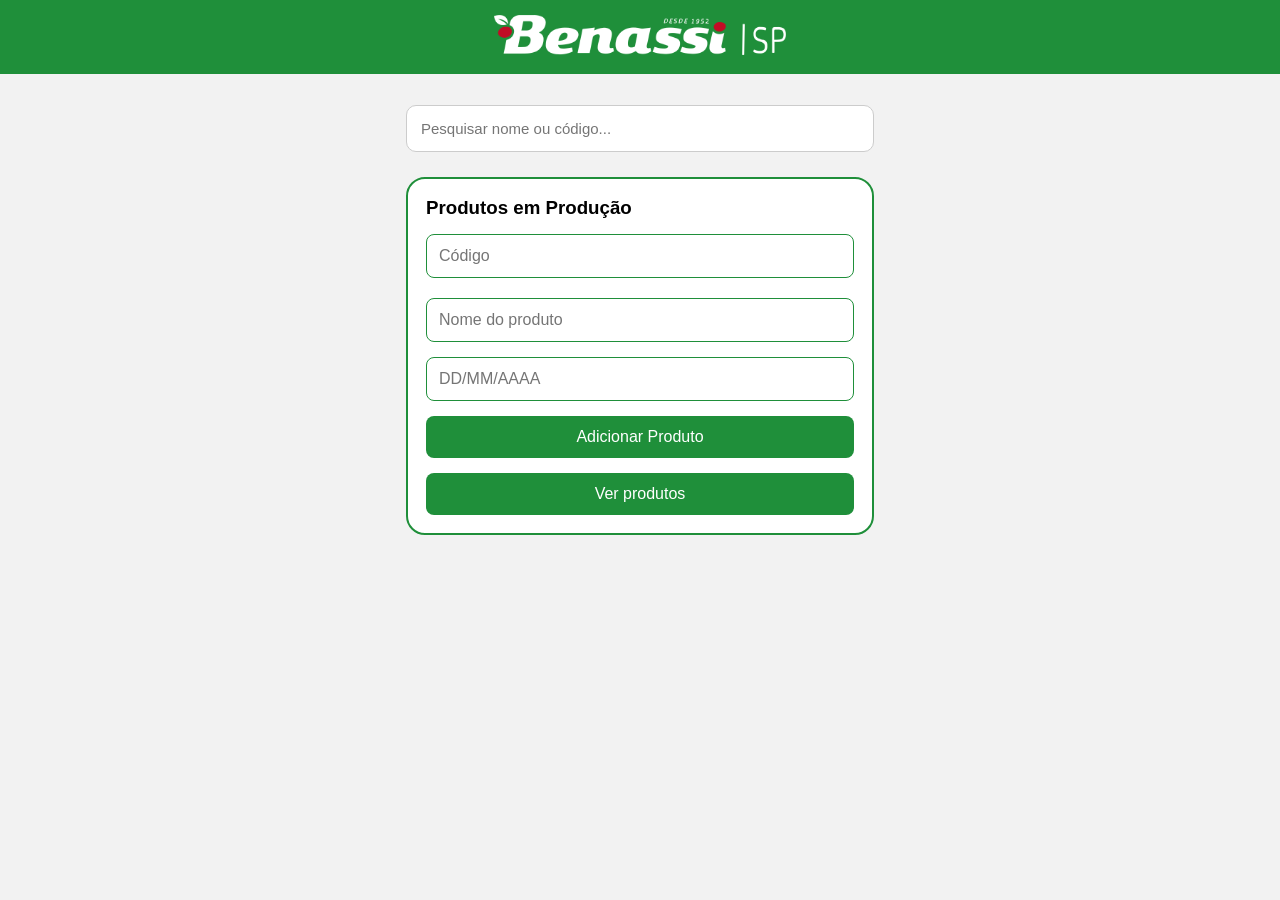
<file: index.html>
<!DOCTYPE html>
<html>
<head>
<meta charset="UTF-8">
<meta name="viewport" content="width=device-width, initial-scale=1, maximum-scale=1, user-scalable=no">
<title>Controle de Produtos</title>

<link rel="stylesheet" href="style.css">
<link rel="manifest" href="manifest.json">
<meta name="theme-color" content="#1f8f3a">
<link rel="apple-touch-icon" href="./Icone.jpeg">

</head>

<body>

<header>
    <img src="Logo.png" class="logo">
</header>

<div class="container">

<input
id="pesquisa"
class="pesquisa"
placeholder="Pesquisar nome ou código..."
oninput="pesquisarProdutos()"
/>

<div id="resultadoPesquisa"></div>

<div class="card-producao">

<h3>Produtos em Produção</h3>

<input
id="codigo"
placeholder="Código"
oninput="buscarSugestoes()"
/>

<div id="sugestoes"></div>

<input
id="nome"
placeholder="Nome do produto"
oninput="buscarSugestoes()"
/>

<!-- 🔥 INPUT DATA CORRETO -->
<input
id="validade"
type="tel"
inputmode="numeric"
placeholder="DD/MM/AAAA"
maxlength="10"
oninput="formatarData(this)"
/>

<button onclick="salvarProduto()">Adicionar Produto</button>

<a href="vencimentos.html">
<button>Ver produtos</button>
</a>

</div>

</div>

<div id="toast"></div>

<script type="module" src="app.js"></script>

<script>
if ("serviceWorker" in navigator) {
  navigator.serviceWorker.register("service-worker.js").then(reg => {

    reg.onupdatefound = () => {
      let newWorker = reg.installing

      newWorker.onstatechange = () => {
        if (newWorker.state === "installed") {
          if (navigator.serviceWorker.controller) {
            // 🔥 atualizou → recarrega
            location.reload()
          }
        }
      }
    }

  })
}
</script>

</body>
</html>
</file>
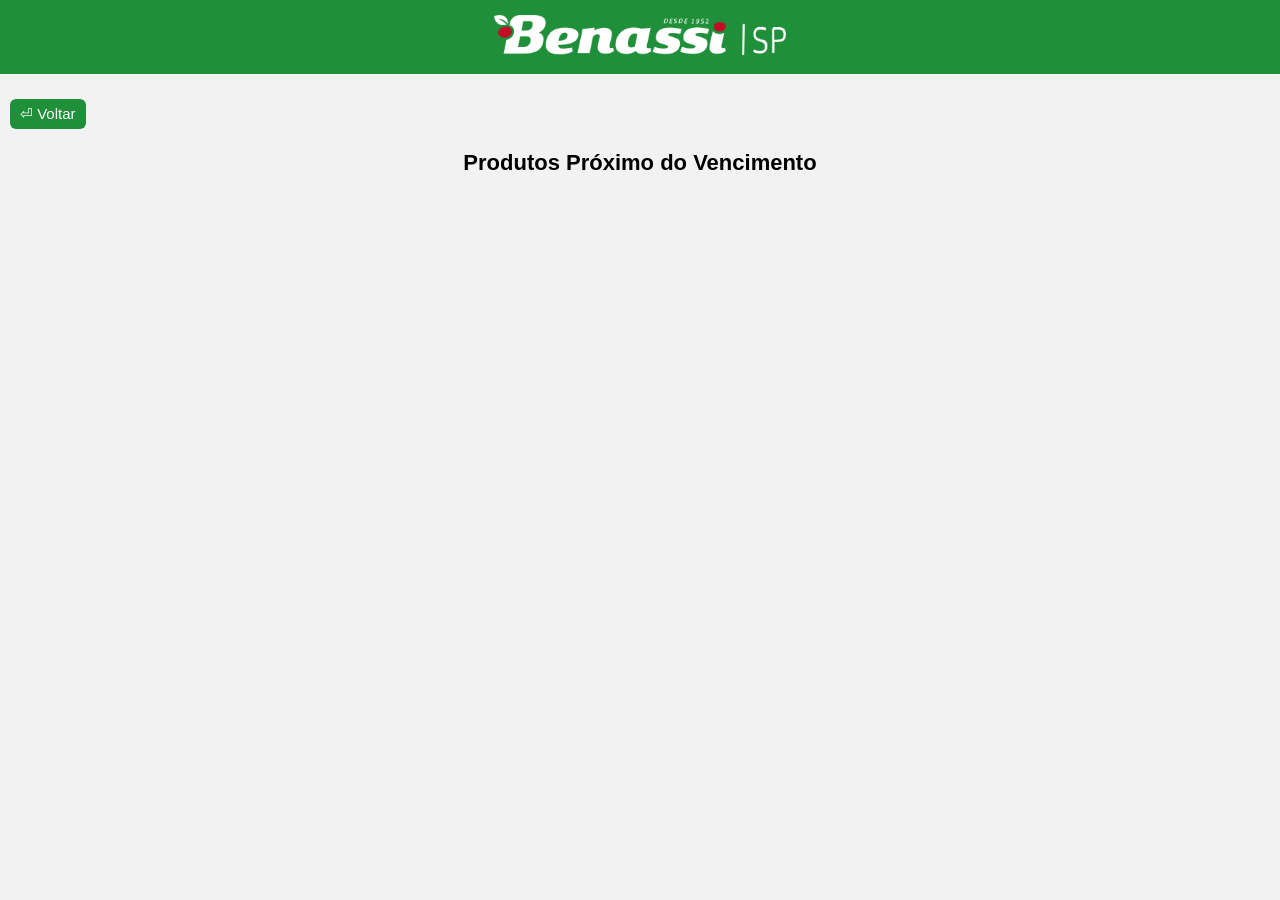
<file: vencimentos.html>
<!DOCTYPE html>
<html>

<head>

<meta charset="UTF-8">
<meta name="viewport" content="width=device-width, initial-scale=1">

<title>Produtos em Produção</title>

<link rel="stylesheet" href="style.css">

</head>

<body>

<header>

<img src="Logo.png" class="logo">

</header>
<button class="btnVoltar" onclick="voltar()">⏎ Voltar</button>

<div class="container">
    <h1>Produtos Próximo do Vencimento</h1>

<div id="listaVencimentos"></div>

</div>


<div id="modalEditar" class="modal">

<div id="modalEditarBox" class="modal-box">

<h3>Editar validade</h3>

<input
id="editarData"
placeholder="DD/MM/AAAA"
inputmode="numeric"
maxlength="10"
oninput="formatarData(this)"
>

<div class="modal-botoes">

<button onclick="salvarEdicao()">Salvar</button>

<button class="btn-cancel" onclick="fecharModal()">Cancelar</button>

</div>

</div>

</div>


<div id="modalExcluir" class="modal">

<div class="modal-box">

<h3>Tem certeza que deseja excluir?</h3>

<div class="modal-botoes">

<button onclick="confirmarExcluir()">Sim, excluir</button>

<button class="btn-cancel" onclick="fecharModal()">Cancelar</button>

</div>

</div>

</div>

<script type="module" src="app.js"></script>
</body>
</html>
</file>
<file: style.css>
*{
margin:0;
padding:0;
box-sizing:border-box;
font-family:Arial;
}

body{
background:#f2f2f2;
}

/* HEADER */
header{
background:#1f8f3a;
padding:15px;
text-align:center;
}

.logo{
height:40px;
}

/* CONTAINER */
.container{
padding:16px;
max-width:500px;
margin:auto;
}

/* PESQUISA */
.pesquisa{
width:100%;
padding:14px;
border-radius:10px;
border:1px solid #ccc;
margin-bottom:10px;
font-size:15px;
}

/* INPUTS */
input{
width:100%;
padding:12px;
border-radius:8px;
border:1px solid #1f8f3a;
margin-top:15px;
font-size:16px;
outline:none;
}

/* CARD PRODUÇÃO */
.card-producao{
background:white;
border:2px solid #1f8f3a;
border-radius:19px;
padding:18px;
margin-top:15px;
}

.titulo-producao{
text-align:center;
color:#1f8f3a;
font-size:24px;
}

/* BOTÕES */
button{
width:100%;
padding:12px;
border:none;
border-radius:8px;
background:#1f8f3a;
color:white;
font-size:16px;
margin-top:15px;
}

.btn-excluir{
background:#c0392b;
}

.btnSair{
display:block;
margin:30px auto;
background:#e53935;
}

.btnVoltar{
position:relative;
top:10px;
left:10px;
width:auto;
padding:6px 10px;
font-size:15px;
background:#1f8f3a;
border-radius:6px;
}

/* CARDS */
.card{
background:white;
border-radius:10px;
padding:14px;
margin-top:10px;
box-shadow:0 2px 6px rgba(0,0,0,0.1);
}

.acoes{
display:flex;
gap:10px;
margin-top:10px;
}

/* MODAL */
.modal{
position:fixed;
top:0;
left:0;
width:100%;
height:100%;
background:rgba(0,0,0,0.4);
display:none;
align-items:center;
justify-content:center;
}

.modal-box{
background:white;
padding:20px;
border-radius:12px;
width:90%;
max-width:350px;
}

.modal-botoes{
display:flex;
gap:10px;
margin-top:15px;
}

.modal-botoes button{
flex:1;
}

.btn-cancel{
background:#777;
}

/* TITULO */
h1{
font-size:22px;
text-align:center;
margin:15px 0;
}

/* TOAST */
#toast{
position:fixed;
top:20px;
left:50%;
transform:translateX(-50%);
background:#c8f7c5;
color:#1b5e20;
padding:12px 20px;
border-radius:8px;
font-weight:bold;
opacity:0;
transition:0.3s;
z-index:9999;
}

#toast.mostrar{
opacity:1;
}

#toast.erro{
background:#ffb3b3;
color:#8b0000;
}

/* 🔍 RESULTADO DA PESQUISA */
#resultadoPesquisa{
background:white;
border-radius:10px;
margin-bottom:15px;
overflow:hidden;
box-shadow:0 2px 6px rgba(0,0,0,0.1);
max-height:200px;
overflow-y:auto;
}

.item-pesquisa{
padding:10px;
border-bottom:1px solid #eee;
font-size:14px;
}

.item-pesquisa:last-child{
border-bottom:none;
}

/* ⚡ SUGESTÕES */
#sugestoes{
background:white;
border-radius:10px;
margin-top:5px;
overflow:hidden;
box-shadow:0 2px 6px rgba(0,0,0,0.1);
max-height:180px;
overflow-y:auto;
}

.item-sugestao{
padding:10px;
border-bottom:1px solid #eee;
cursor:pointer;
font-size:14px;
}

.item-sugestao:hover{
background:#f0f0f0;
}
.item-pesquisa{
  padding:12px;
  border-bottom:1px solid #eee;
  background:white;
}

.item-pesquisa strong{
  display:block;
  font-size:15px;
  color:#333;
}

.item-pesquisa .codigo{
  font-size:13px;
  color:#777;
  margin-top:3px;
}
</file>
